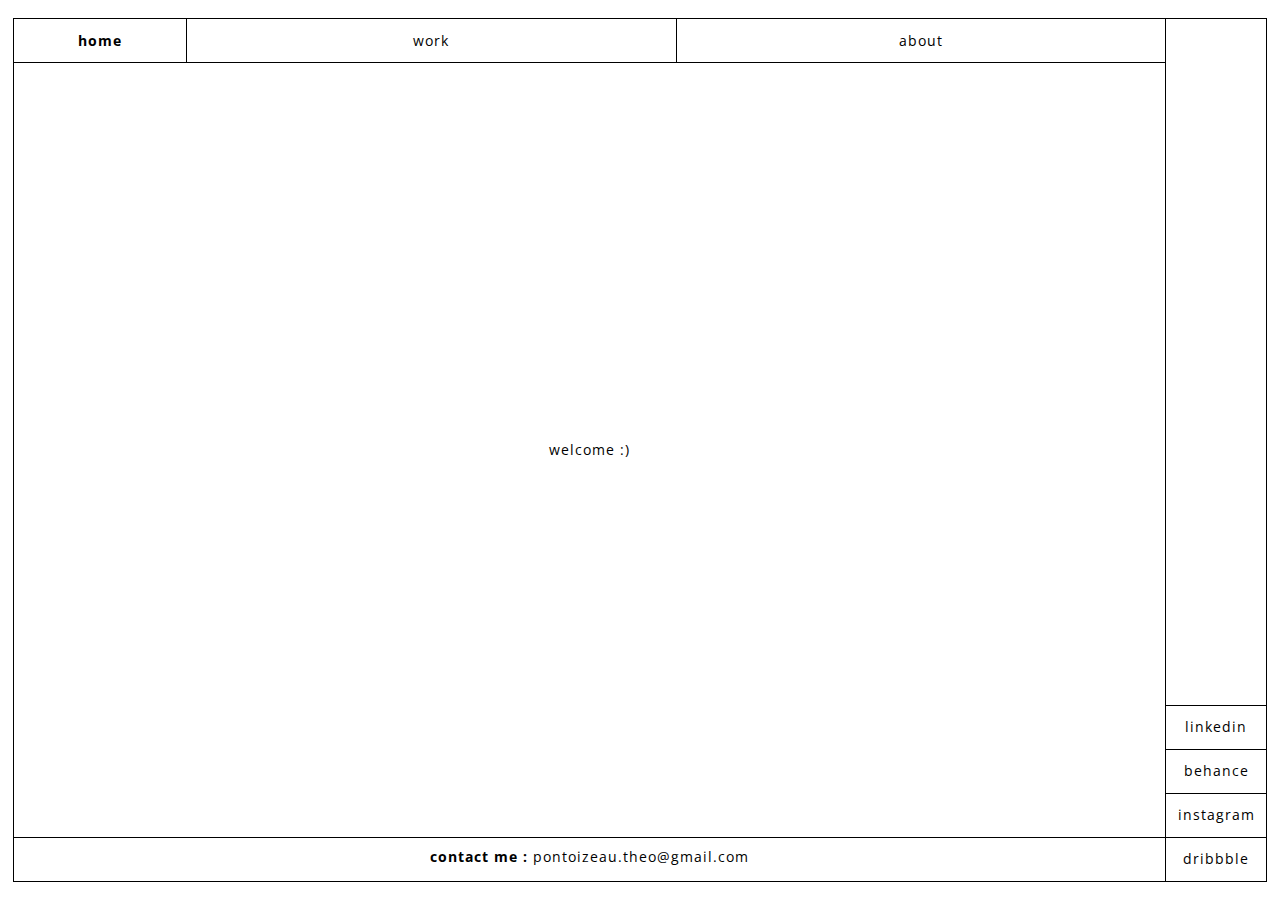
<file: index.html>
<!doctype html>
<html>
  <head>
    <meta charset="utf-8" prefix="og: http://ogp.me/ns#">
    <meta name="viewport" content="width=device-width, initial-scale=1.0" />

    <link rel="shortcut icon" href="#">

    <!-- aperçu de ton site avec le lien sur twitter -->
    <meta name="twitter:card" content="summary">
    <meta name="twitter:site" content="">
    <meta name="twitter:title" content="">
    <meta name="twitter:description" content="">
    <meta name="twitter:image" content=""> <!-- lien vers une image, celle qui apparaitra sur twitter -->
    <meta name="twitter:image:alt" content="">

    <!-- aperçu de ton site avec le lien sur fb -->
    <meta property="og:title" content="">
    <meta property="og:type" content="">
    <meta property="og:url" content="">
    <meta property="og:image" content=""> <!-- lien vers une image, celle qui apparaitra sur facebook -->
    <meta property="og:description" content="">
    <meta property="og:email" content="">
    <meta charset="utf-8">
    <meta name="Content-Type" content="UTF-8">
    <meta name="Content-Language" content="fr">
    <meta name="Description" content="">
    <meta name="Keywords" content="">
    <meta name="Subject" content="">
    <meta name="Copyright" content="">
    <meta name="Author" content="">
    <meta name="Identifier-Url" content="">
    <meta name="Revisit-After" content="15 days">
    <meta name="Robots" content="all">
    <meta name="Rating" content="general">
    <meta name="Distribution" content="global">
    <meta name="Geography" content="Bordeaux">
    <meta name="Category" content="internet">
    <meta name="theme-color" content="#ffffff">


    <!-- Always force latest IE rendering engine or request Chrome Frame -->
    <meta content="IE=edge,chrome=1" http-equiv="X-UA-Compatible">

    <link rel="stylesheet" href="assets/style.css">
    <link rel="stylesheet" href="assets/border.css">

    <link href="https://fonts.googleapis.com/css?family=Open+Sans:400,700" rel="stylesheet">
    <!-- Use title if it's in the page YAML frontmatter -->
    <title>Théo Pontoizeau - Welcome.</title>
  </head>

  <body>
    <div class="main-container">
      <div class="main-content border-all">
        <div class="top border-bottom">
          <div class="link-box home border-right">
            <p class="navbar-link" id="index"><b>home</b></p>
          </div>
          <div class="link-box work border-right">
            <p class="navbar-link" id="work">work</p>
          </div>
          <div class="link-box about">
            <p class="navbar-link" id="about">about</p>
          </div>
        </div>
        <div class="content hidden">
          <p> welcome :) </p>
        </div>
        <div class="bottom border-top">
          <div class="link-box">
            <nav class="cl-effect-5">
    					<p id="contact-link"><span data-hover="you have done the hardest part, just click"><b>contact me :</b> pontoizeau.theo@gmail.com</span></p>
    				</nav>
          </div>
        </div>
      </div>
      <div class="main-side border-top border-right border-bottom">
        <div class="link-box side-link border-top linkedin">
          <a href="https://www.linkedin.com/in/theo-pontoizeau/" data-chaffle="en">linkedin</a>
        </div>
        <div class="link-box side-link border-top behance">
          <a href="https://www.behance.net/pontoizeaue513" data-chaffle="en">behance</a>
        </div>
        <div class="link-box side-link border-top instagram">
          <a href="https://www.instagram.com/hello.bethdesign/" data-chaffle="en">instagram</a>
        </div>
        <div class="link-box side-link border-top dribbble">
          <a href="https://dribbble.com/bethdesign" data-chaffle="en">dribbble</a>
        </div>
      </div>
    </div>
    <script type="text/javascript" src="main.js"></script>
  </body>

</html>
</file>
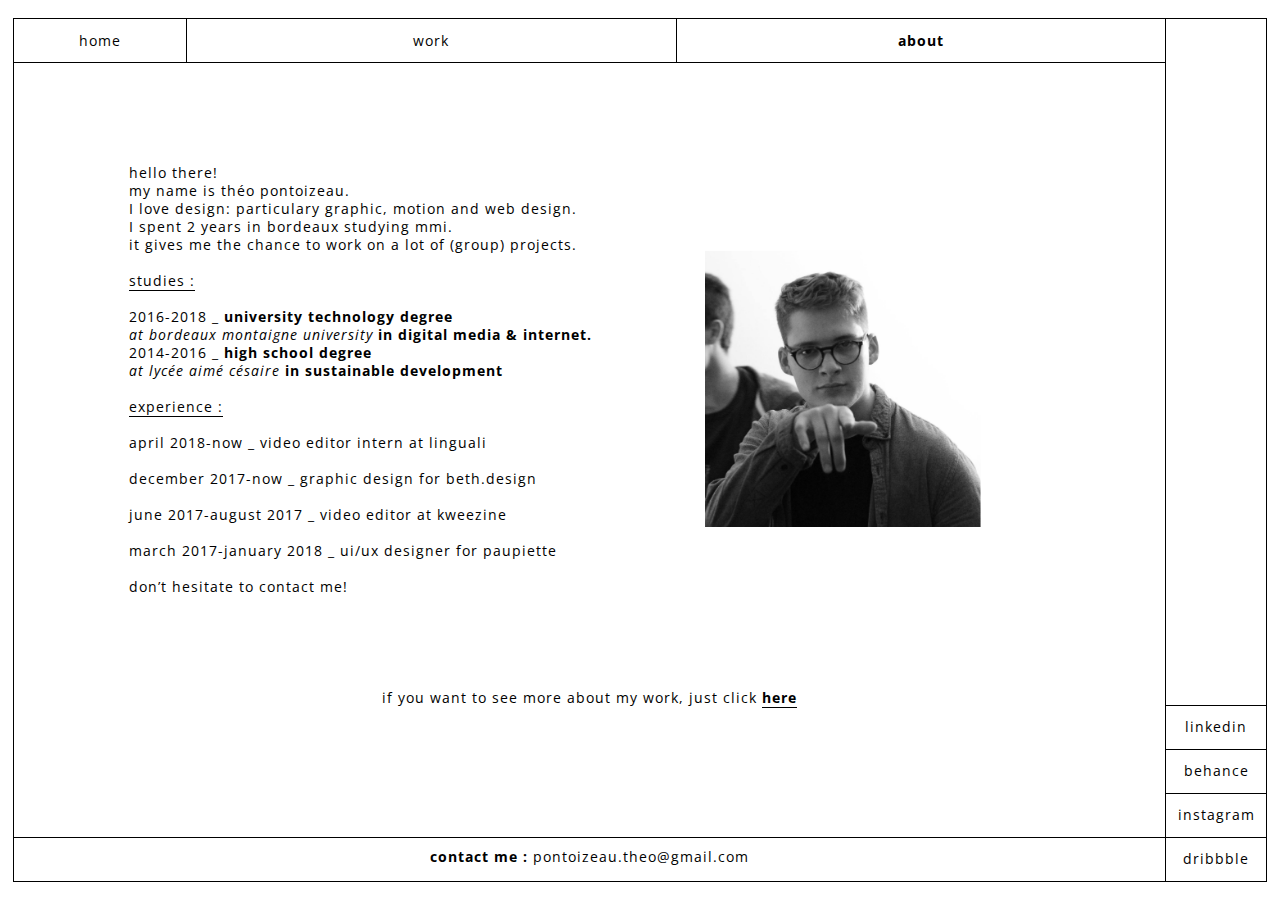
<file: pages/about.html>
<!doctype html>
<html>
  <head>
    <meta charset="utf-8" prefix="og: http://ogp.me/ns#">
    <meta name="viewport" content="width=device-width, initial-scale=1.0" />

    <link rel="shortcut icon" href="#">

    <!-- aperçu de ton site avec le lien sur twitter -->
    <meta name="twitter:card" content="summary">
    <meta name="twitter:site" content="">
    <meta name="twitter:title" content="">
    <meta name="twitter:description" content="">
    <meta name="twitter:image" content=""> <!-- lien vers une image, celle qui apparaitra sur twitter -->
    <meta name="twitter:image:alt" content="">

    <!-- aperçu de ton site avec le lien sur fb -->
    <meta property="og:title" content="">
    <meta property="og:type" content="">
    <meta property="og:url" content="">
    <meta property="og:image" content=""> <!-- lien vers une image, celle qui apparaitra sur facebook -->
    <meta property="og:description" content="">
    <meta property="og:email" content="">
    <meta charset="utf-8">
    <meta name="Content-Type" content="UTF-8">
    <meta name="Content-Language" content="fr">
    <meta name="Description" content="">
    <meta name="Keywords" content="">
    <meta name="Subject" content="">
    <meta name="Copyright" content="">
    <meta name="Author" content="">
    <meta name="Identifier-Url" content="">
    <meta name="Revisit-After" content="15 days">
    <meta name="Robots" content="all">
    <meta name="Rating" content="general">
    <meta name="Distribution" content="global">
    <meta name="Geography" content="Bordeaux">
    <meta name="Category" content="internet">
    <meta name="theme-color" content="#ffffff">


    <!-- Always force latest IE rendering engine or request Chrome Frame -->
    <meta content="IE=edge,chrome=1" http-equiv="X-UA-Compatible">

    <link rel="stylesheet" href="../assets/style.css">
    <link rel="stylesheet" href="../assets/border.css">
    <link rel="stylesheet" href="../assets/about.css">

    <link href="https://fonts.googleapis.com/css?family=Open+Sans:400,700" rel="stylesheet">
    <!-- Use title if it's in the page YAML frontmatter -->
    <title>Théo Pontoizeau - About.</title>
  </head>

  <body>
    <div class="main-container">
      <div class="main-content border-all">
        <div class="top border-bottom">
          <div class="link-box home border-right">
            <p class="navbar-link" id="index">home</p>
          </div>
          <div class="link-box work border-right">
            <p class="navbar-link" id="work">work</p>
          </div>
          <div class="link-box about">
            <p class="navbar-link" id="about">about</p>
          </div>
        </div>
        <div class="content hidden" id="about-content">
          <div class="infos">
            <div class="left">
              <p>
                hello there!<br>
                my name is théo pontoizeau.<br>
                I love design: particulary graphic, motion and web design.<br>
                I spent 2 years in bordeaux studying mmi.<br>
                it gives me the chance to work on a lot of (group) projects.<br>
                <br>
                <span class="border-bottom">studies :</span><br>
                <br>
                2016-2018 _ <b>university technology degree</b><br>
                <i>at bordeaux montaigne university</i> <b>in digital media & internet.</b><br>
                2014-2016 _ <b>high school degree</b><br>
                <i>at lycée aimé césaire</i> <b>in sustainable development</b> <br>
                <br>
                <span class="border-bottom">experience :</span><br>
                <br>
                april 2018-now _ video editor intern at linguali<br>
                <br>
                december 2017-now _ graphic design for beth.design<br>
                <br>
                june 2017-august 2017 _ video editor at kweezine<br>
                <br>
                march 2017-january 2018 _ ui/ux designer for paupiette<br>
                <br>
                don’t hesitate to contact me!<br>
                <br>
              </p>
            </div>
            <div class="right">
              <img src="../assets/theo-pdp.png" alt="photo-de-profil">
            </div>
          </div>
          <br>

          <p class="see-more">if you want to see more about my work, just click <a class="border-bottom" href="https://www.behance.net/pontoizeaue513"><b>here</b></a></p>

        </div>
        <div class="bottom border-top">
          <div class="link-box">
            <nav class="cl-effect-5">
              <p id="contact-link"><span data-hover="you have done the hardest part, just click"><b>contact me :</b> pontoizeau.theo@gmail.com</span></p>
    				</nav>
          </div>
        </div>
      </div>
      <div class="main-side border-top border-right border-bottom">
        <div class="link-box side-link linkedin border-top">
          <a href="https://www.linkedin.com/in/theo-pontoizeau/">linkedin</a>
        </div>
        <div class="link-box side-link behance border-top">
          <a href="https://www.behance.net/pontoizeaue513">behance</a>
        </div>
        <div class="link-box side-link instagram border-top">
          <a href="https://www.instagram.com/hello.bethdesign/">instagram</a>
        </div>
        <div class="link-box side-link dribbble border-top">
          <a href="https://dribbble.com/bethdesign">dribbble</a>
        </div>
      </div>
    </div>
    <script type="text/javascript" src="../main.js"></script>
  </body>

</html>
</file>
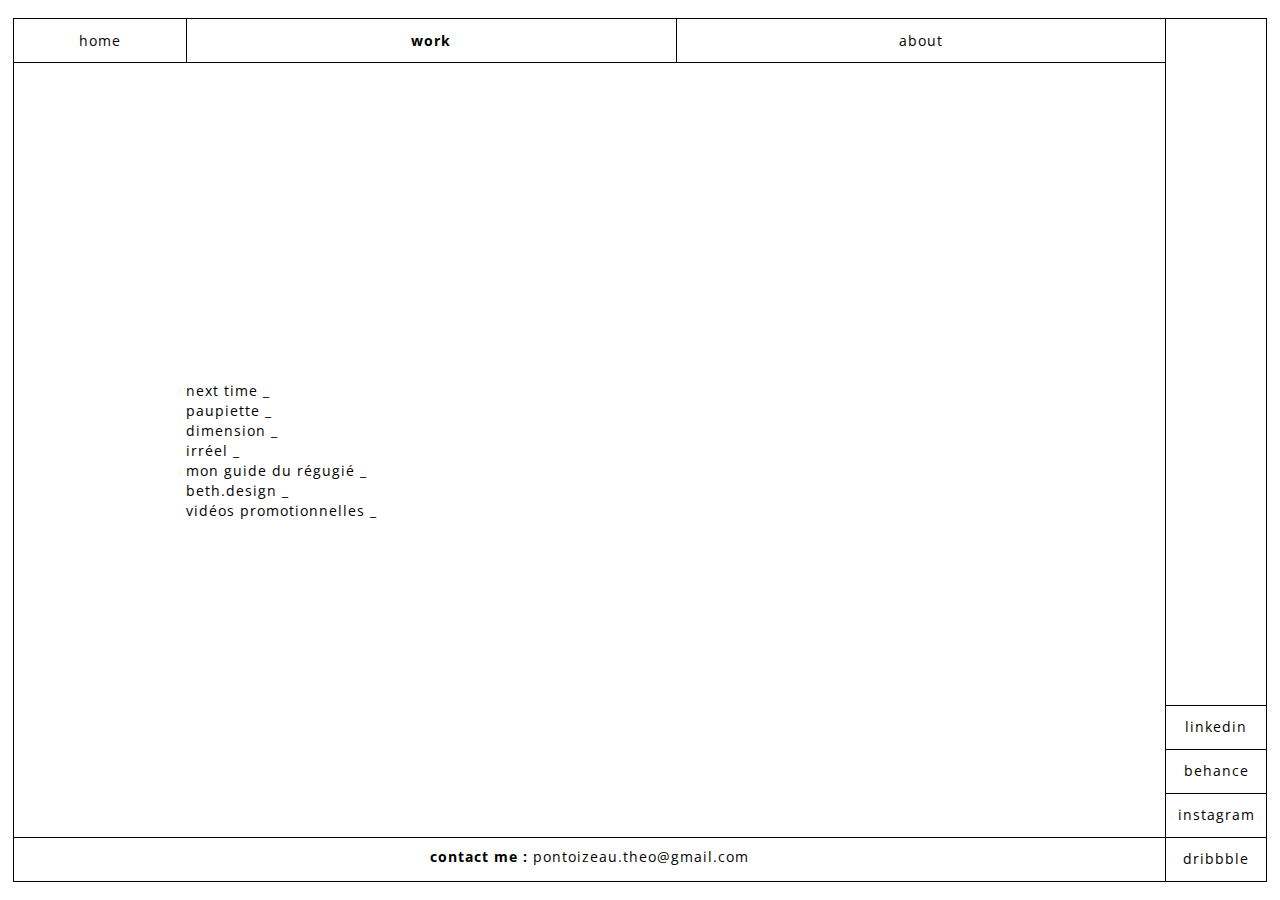
<file: pages/work.html>
<!doctype html>
<html>
  <head>
    <meta charset="utf-8" prefix="og: http://ogp.me/ns#">
    <meta name="viewport" content="width=device-width, initial-scale=1.0" />

    <link rel="shortcut icon" href="#">

    <!-- aperçu de ton site avec le lien sur twitter -->
    <meta name="twitter:card" content="summary">
    <meta name="twitter:site" content="">
    <meta name="twitter:title" content="">
    <meta name="twitter:description" content="">
    <meta name="twitter:image" content=""> <!-- lien vers une image, celle qui apparaitra sur twitter -->
    <meta name="twitter:image:alt" content="">

    <!-- aperçu de ton site avec le lien sur fb -->
    <meta property="og:title" content="">
    <meta property="og:type" content="">
    <meta property="og:url" content="">
    <meta property="og:image" content=""> <!-- lien vers une image, celle qui apparaitra sur facebook -->
    <meta property="og:description" content="">
    <meta property="og:email" content="">
    <meta charset="utf-8">
    <meta name="Content-Type" content="UTF-8">
    <meta name="Content-Language" content="fr">
    <meta name="Description" content="">
    <meta name="Keywords" content="">
    <meta name="Subject" content="">
    <meta name="Copyright" content="">
    <meta name="Author" content="">
    <meta name="Identifier-Url" content="">
    <meta name="Revisit-After" content="15 days">
    <meta name="Robots" content="all">
    <meta name="Rating" content="general">
    <meta name="Distribution" content="global">
    <meta name="Geography" content="Bordeaux">
    <meta name="Category" content="internet">
    <meta name="theme-color" content="#ffffff">


    <!-- Always force latest IE rendering engine or request Chrome Frame -->
    <meta content="IE=edge,chrome=1" http-equiv="X-UA-Compatible">

    <link rel="stylesheet" href="../assets/style.css">
    <link rel="stylesheet" href="../assets/border.css">
    <link rel="stylesheet" href="../assets/work.css">

    <link href="https://fonts.googleapis.com/css?family=Open+Sans:400,700" rel="stylesheet">
    <!-- Use title if it's in the page YAML frontmatter -->
    <title>Théo Pontoizeau - Work.</title>
  </head>

  <body>
    <div class="main-container">
      <div class="main-content border-all">
        <div class="top border-bottom">
          <div class="link-box home border-right">
            <p class="navbar-link" id="index">home</p>
          </div>
          <div class="link-box work border-right">
            <p class="navbar-link" id="work">work</p>
          </div>
          <div class="link-box about">
            <p class="navbar-link" id="about">about</p>
          </div>
        </div>
        <div class="content hidden" id="work-content">
          <div class="project-list" id="next-time">
            <p class="title">next time _ <span><b> ui/ux</b></span></p>
            <div class="project-desc hidden-work">
              <p class="info">js group project done during my second year of mmi </p>
              <a href="https://next-time.cf/" class="link">https://next-time.cf/</a>
            </div>
          </div>
          <div class="project-list" id="paupiette">
            <p class="title">paupiette _ <span><b> ui/ux, graphic content</b></span></p>
            <div class="project-desc hidden-work">
              <p class="info">group project done during mmi years, to help elderly <br> to feel less alone </p>
              <a href="https://www.paupiette.co/" class="link">https://www.paupiette.co/</a>
            </div>
          </div>
          <div class="project-list" id="dimension">
            <p class="title">dimension _ <span><b> writing, ost</b></span></p>
            <div class="project-desc hidden-work">
              <p class="info">short movie realised in 5 days (writing/filming/editing) <br> based on Christopher Nolan style - mmi 2nd year </p>
              <a href="https://www.youtube.com/watch?v=w1QYab_lEKM" class="link">https://www.youtube.com/watch?v=w1QYab_lEKM</a>
            </div>
          </div>
          <div class="project-list" id="ireel">
            <p class="title">irréel _ <span><b> writing, filming</b></span></p>
            <div class="project-desc hidden-work">
              <p class="info">short movie realised in 5 days (writing/filming/editing) <br> based on Christopher Nolan style - mmi 1st year </p>
              <a href="https://www.youtube.com/watch?v=GBIsh2KcaHU" class="link">https://www.youtube.com/watch?v=GBIsh2KcaHU</a>
            </div>
          </div>
          <div class="project-list" id="monguidedurefugie">
            <p class="title">mon guide du régugié _ <span><b> ux, content</b></span></p>
            <div class="project-desc hidden-work">
              <p class="info">group project done during second year of mmi, to help <br> refugees to adapt to their new life </p>
              <a href="https://monguidedurefugiebordeaux.herokuapp.com/" class="link">https://monguidedurefugiebordeaux.herokuapp.com/</a>
            </div>
          </div>
          <div class="project-list" id="beth-design">
            <p class="title">beth.design _ <span><b> graphic content, print</b></span></p>
            <div class="project-desc hidden-work">
              <p class="info">1 poster, everyday, by the gang (doud/ben/theo) <br> we started this project on december 2017 to improve <br> our skills </p>
              <a href="https://www.instagram.com/hello.bethdesign/" class="link">https://www.instagram.com/hello.bethdesign/</a>
            </div>
          </div>
          <div class="project-list" id="video">
            <p class="title">vidéos promotionnelles _ <span><b></b></span></p>
            <div class="project-desc main hidden-work">
              <div class="project-desc visible">
                <p class="info">bordeaux beer tour (kweezine) _ <b><i>filming, editing</i></b></p>
                <a href="https://www.youtube.com/watch?v=MMZR-8_EdkU" class="link">https://www.youtube.com/watch?v=MMZR-8_EdkU</a>
              </div>
              <div class="project-desc visible">
                <p class="info">présentation (kweezine) _ <b><i>filming, editing</i></b></p>
                <a href="https://www.youtube.com/watch?v=Z4wPyoCi51g" class="link">https://www.youtube.com/watch?v=Z4wPyoCi51g</a>
              </div>
              <div class="project-desc visible">
                <p class="info">after boat #1 (kweezine) _ <b><i>editing</i></b></p>
                <a href="https://www.youtube.com/watch?v=rycQIO2sBDU" class="link">https://www.youtube.com/watch?v=rycQIO2sBDU</a>
              </div>
              <div class="project-desc visible">
                <p class="info">apm - (after-movie) _ <b><i>filming</i></b></p>
                <a href="https://www.youtube.com/watch?v=sHI85d-7M1k" class="link">https://www.youtube.com/watch?v=sHI85d-7M1k</a>
              </div>
            </div>
          </div>
        </div>
        <div class="bottom border-top">
          <div class="link-box">
            <nav class="cl-effect-5">
              <p id="contact-link"><span data-hover="you have done the hardest part, just click"><b>contact me :</b> pontoizeau.theo@gmail.com</span></p>
    				</nav>
          </div>
        </div>
      </div>
      <div class="main-side border-top border-right border-bottom">
        <div class="link-box side-link linkedin border-top">
          <a href="https://www.linkedin.com/in/theo-pontoizeau/">linkedin</a>
        </div>
        <div class="link-box side-link behance border-top">
          <a href="https://www.behance.net/pontoizeaue513">behance</a>
        </div>
        <div class="link-box side-link instagram border-top">
          <a href="https://www.instagram.com/hello.bethdesign/">instagram</a>
        </div>
        <div class="link-box side-link dribbble border-top">
          <a href="https://dribbble.com/bethdesign">dribbble</a>
        </div>
      </div>
    </div>
    <script type="text/javascript" src="../main.js"></script>
  </body>

</html>
</file>
<file: assets/style.css>
.main-container {
  display: flex;
  flex-direction: row;
  justify-content: center;
  margin: 2vh auto;
  width:98vw;
  min-height:96vh;
}

.main-content {
  display: flex;
  flex-direction: column;
  justify-content: space-between;
  width:92%;
}

.main-content .link-box {
  height:100%;
}

.top, .bottom {
  display: flex;
  flex-direction: row;
  justify-content: center;
  height:5%;
  width:100%;
}

.bottom .link-box {
  width:100%;
}

.home {
  width:15%;
}
.work, .about {
  width:42.5%;
}

.content {
  text-align: center;
}

.main-side {
  width:8%;
  display: flex;
  flex-direction: column;
  justify-content: flex-end;
  text-align: center;
}

.main-side .link-box {
  height:5%;
  width:100%;
}

.navbar-link, .side-link {
  cursor:pointer;
  -webkit-transition: 0.2s;
  -o-transition: 0.2s;
  transition: 0.2s;
}

.navbar-link:hover, .side-link:hover{
  /*font-size: 0.9em;*/
  text-shadow: 3px 3px rgba(0,0,0,0.8);
}

.link-box {
  display: flex;
  justify-content: center;
  align-items: center;
  align-self: center;
}

/* TRANSITION */

.hidden-work {
  opacity: 0 !important;
  transform: translateX(400px)!important;
  position: fixed;
}

.is-ready-work {
  opacity: 1 !important;
  transform: translateX(0) !important;
  transition-duration:0.1s;
  position: relative;
}

.hidden {
  opacity: 0 !important;
  transform: translateX(-50px)!important;
}

.is-ready{
  opacity: 1 !important;
  transform: translateX(0) !important;
  transition-duration:0.5s;
}
.remove {
  opacity: 0 !important;
  transform: translateX(50px)!important;
  transition-duration: 0.5s;
}

@keyframes fade {
  from {
    opacity: 0;
  } to {
    opacity: 1;
  }
}

/* bottom effects */

nav p {
  position:relative;
	display: inline-block;
	outline: none;
	color: black;
  width:100%;
	text-decoration: none;
	text-shadow: 0 0 1px rgba(255,255,255,0.3);
  cursor: pointer;
}

nav p:hover,
nav p:focus {
	outline: none;
}

/* Effect 5: same word slide in */
.cl-effect-5 {
  width:100%;
  text-align: center;
}
.cl-effect-5 p {
	overflow: hidden;
	padding: 0;
}

.cl-effect-5 p span {
	display: inline-block;
  width:100%;
	-webkit-transition: -webkit-transform 0.3s;
	-moz-transition: -moz-transform 0.3s;
	transition: transform 0.3s;
}

.cl-effect-5 p span::before {
	position: absolute;
	top: 100%;
	content: attr(data-hover);
	-webkit-transform: translate3d(0,0,0);
	-moz-transform: translate3d(0,0,0);
	transform: translate3d(0,0,0);
}

.cl-effect-5 p:hover span,
.cl-effect-5 p:focus span {
	-webkit-transform: translateY(-100%);
	-moz-transform: translateY(-100%);
	transform: translateY(-100%);
}


@media screen and (max-width:1000px){
  .main-container {
    margin: 1vh auto;
    flex-direction: column;
  }
  .main-container .main-content {
    width: 100%;
    min-height: 90vh;
  }
  .main-container .main-content {
    border-bottom: 0px solid black;
  }
  .main-container .main-content .content {
    padding:5vh 0;
  }
  .main-container .main-content .bottom {
    height: 5vh;
  }
  .main-container .main-side {
    width: 100%;
    border-left: 1px solid black;
    border-right: 1px solid black;
    border-bottom: 1px solid black;
  }
  .main-container .main-side .link-box {
    height:5vh;
  }
  .main-container .main-side .link-box.linkedin {
    border-top:0px solid black;
  }
  #work-content .project-desc {
    display: flex;
    flex-direction: column !important;
  }
  #work-content .info {
    margin-top:1em !important;
  }
  #about-content .right {
    display: none !important;
  }
  #about-content .left {
    width:80% !important;
  }
  #work-content .projet-desc {
    flex-direction: column !important;
  }
}
</file>
<file: assets/border.css>
html, body {
  margin:0;
  padding:0;
  font-family: 'Open Sans', sans-serif;
  font-size: 0.95em;
  line-height: 18px;
  letter-spacing: 1px;
}

a {
  text-decoration: none;
  color:black;
}

.border-all {
  border:1px solid black;
}

.border-top {
  border-top:1px solid black;
}

.border-right {
  border-right:1px solid black;
}

.border-bottom {
  border-bottom:1px solid black;
}

.border-left {
  border-left:1px solid black;
}

/* HOVER */
</file>
<file: assets/about.css>
#about {
  font-weight: 700;
}

#about-content {
  display: flex;
  flex-direction: column;
}

#about-content .infos {
  display: flex;
  flex-direction: row;
  justify-content: center;
  width:100%;
  margin: auto;
  text-align: left;
}

#about-content .left {
  width:50%;
}

#about-content .right {
  display: flex;
  align-items: center;
  width:30%;
}

#about-content .right img {
  width:80%;
}

#about-content .see-more {
  width:60%;
  margin: auto;
  padding:3em;
}
</file>
<file: assets/work.css>
#work {
  font-weight: 700;
}

#work-content {
  text-align: left;
  width: 70%;
  margin:auto;
}

#work-content .project-list {
  display: flex;
  flex-direction: column;
  justify-content: space-around;
  cursor:crosshair;
}

#work-content .title:hover {
  padding-left: 10px;
}

#work-content #video .project-desc.main {
  flex-direction: column;
}

#work-content .title {
  margin: 2px 0 0;
}

#work-content span {
  display:none;
  width:fit-content;
}

#work-content .title, #work-content .project-desc {
  display: flex;
  flex-direction: row;
}

#work-content .project-desc {
  justify-content: space-between;
  align-items: baseline;
  height:0;
}

#work-content .project-desc.visible {
  height:auto;
  width:100%;
}

#work-content .info {
  margin-top: 0;
  font-style: italic;
  font-size: 0.92em;
}

#work-content .link {
  font-size: 0.75em;
}

#work-content #video .video-list {
  display: flex;
  flex-direction: row;
  justify-content: space-between;
}
</file>
